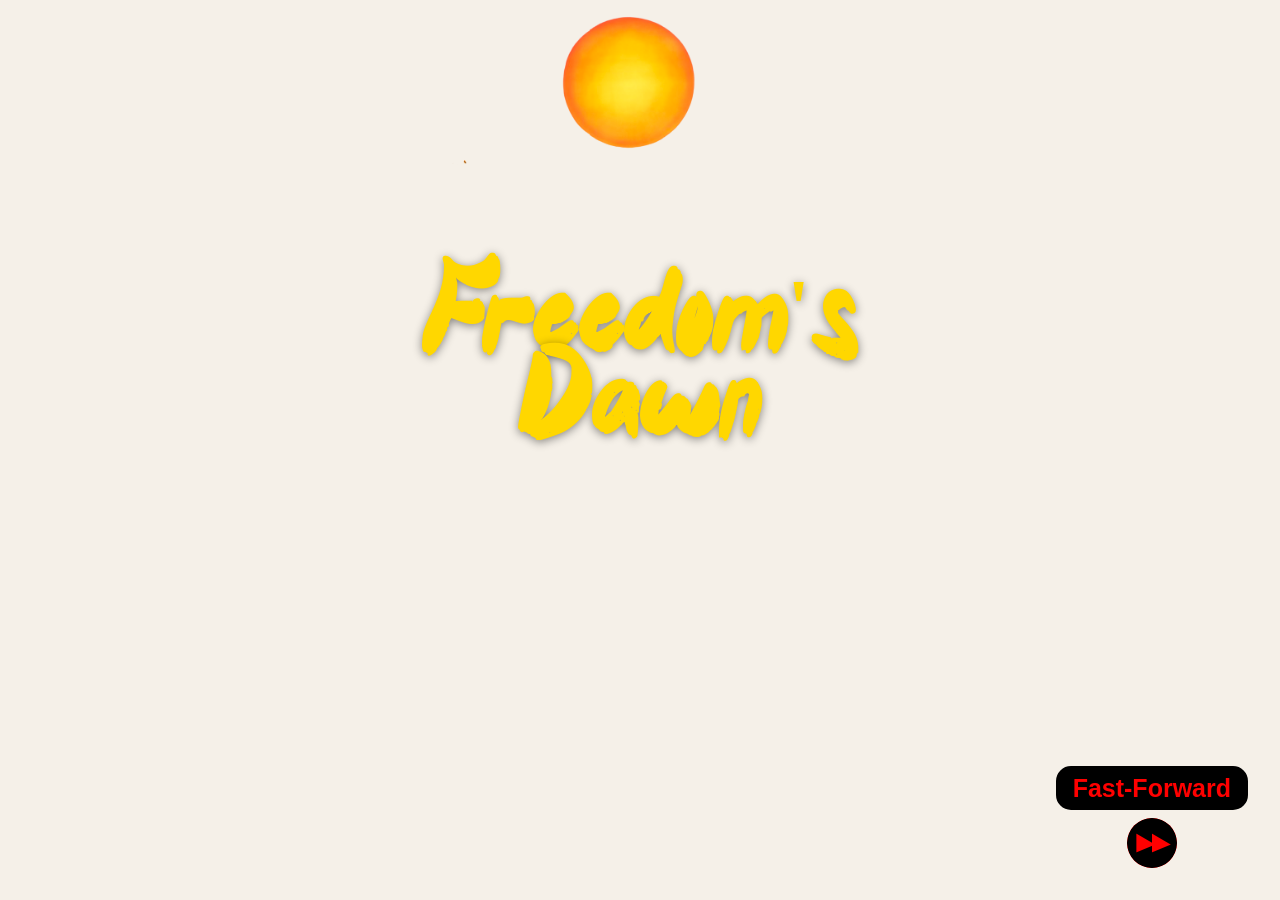
<file: index.html>
<!DOCTYPE html>
<html lang="en">
<head>
  <meta charset="UTF-8" />
  <meta name="viewport" content="width=device-width, initial-scale=1.0" />
  <title>Freedom's Dawn</title>
  <link rel="stylesheet" href="stars-and-stripes.css" />
</head>
<body>
    <video
      class="page-bg-video"
      autoplay
      muted
      loop
      playsinline
      aria-hidden="true"
    >
      <source src="assets/Images/beach-sunrise.mp4" type="video/mp4" />
    </video>
  
    <main class="page-content">
      <section class="hero-scene" aria-label="Sunrise beach scene">
        <div class="sunrise-intro">
          <img
            class="sunrise-img"
            src="assets/Images/sunrise.png"
            alt=""
            aria-hidden="true"
          />
          <h1 class="sunrise-title">Freedom's Dawn</h1>
        </div>
        <img class="seagull seagull--1" 
        src="assets/Images/seagull_transparent.gif" 
        alt="" aria-hidden="true" />
        <img class="seagull seagull--2" 
        src="assets/Images/seagull_transparent.gif" 
        alt="" aria-hidden="true" />
        <img class="seagull seagull--3" 
        src="assets/Images/seagull_transparent.gif" 
        alt="" aria-hidden="true" />
        <img class="seagull seagull--4" 
        src="assets/Images/seagull_transparent.gif" 
        alt="" aria-hidden="true" />

      <img
        class="old-people"
        src="assets/Images/old-people-walking.png"
        alt="An old couple walking on the beach watching the sunrise on July 4th."
      />
      <div class="plaza-background">
        <p class="fast-forward-text">Fast-Forward</p>
        <a href="patriot-plaza.html#play-music" class="fast-forward-container">
          <img src="assets/Images/Fast-Forward.png" alt="Skip to Patriot's Plaza">
        </a>
      </div>
      </section>
    </main>
  
  </body>
</file>
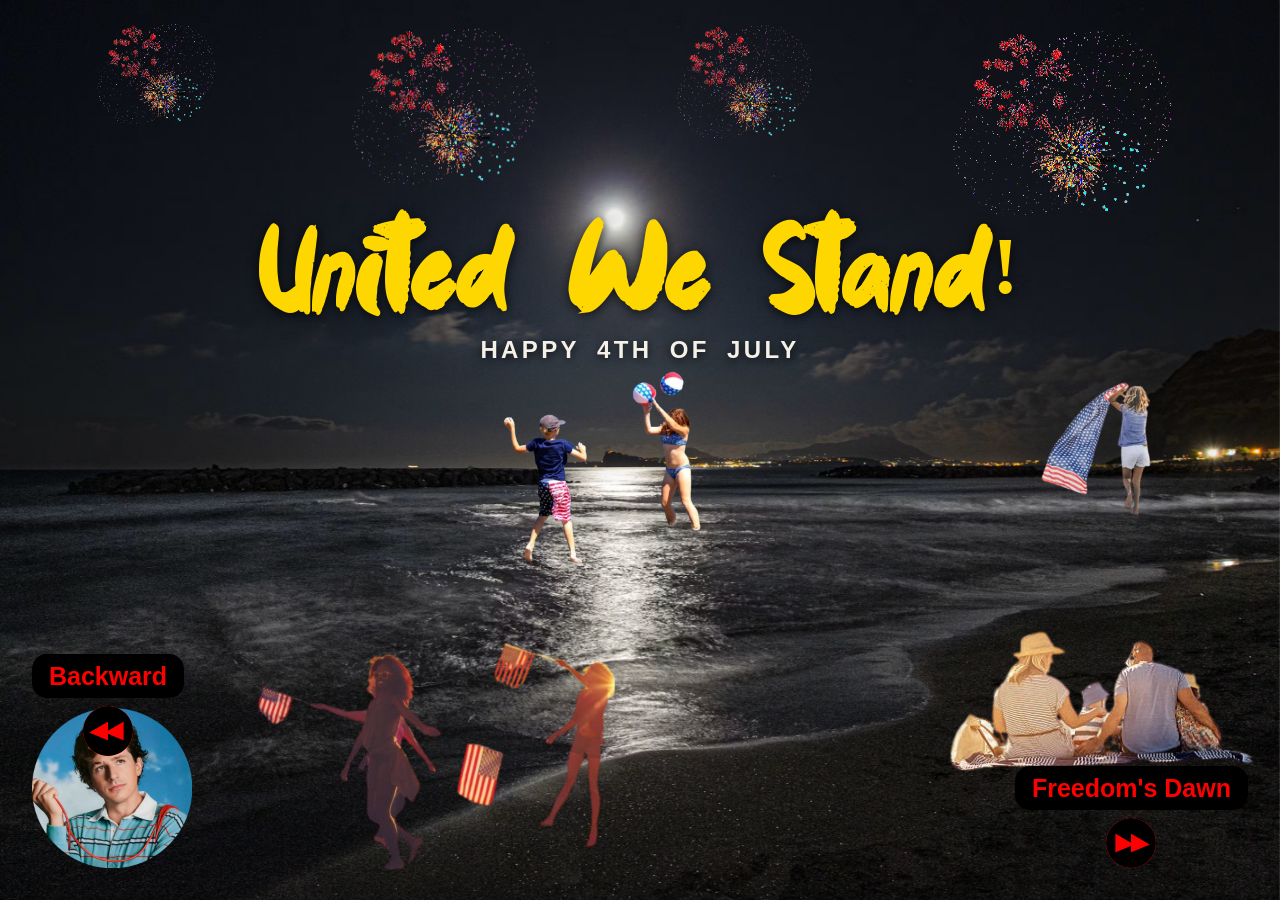
<file: ending.html>
<!DOCTYPE html>
<html lang="en">
<head>
  <meta charset="UTF-8" />
  <meta name="viewport" content="width=device-width, initial-scale=1.0" />
  <title>United We Stand!</title>
  <link rel="stylesheet" href="stars-and-stripes.css" />
</head>
<body class="page-ending">
  <img
    class="page-bg-image"
    src="assets/Images/beach-at-night.jpg"
    alt=""
    aria-hidden="true"
  />

  <div class="fireworks-row" aria-hidden="true">
    <img class="firework-gif" src="assets/Images/fireworks.gif" alt="" />
    <img class="firework-gif" src="assets/Images/fireworks.gif" alt="" />
    <img class="firework-gif" src="assets/Images/fireworks.gif" alt="" />
    <img class="firework-gif" src="assets/Images/fireworks.gif" alt="" />
  </div>

  <main class="ending-content">
    <h1 class="ending-title">
      <span class="stagger-dot">United</span>
      <span class="stagger-dot">We</span>
      <span class="stagger-dot">Stand</span><span class="stagger-dot">!</span>
    </h1>
    <p class="ending-subtitle">
      <span class="stagger-dot">Happy</span>
      <span class="stagger-dot">4th</span>
      <span class="stagger-dot">of</span>
      <span class="stagger-dot">July</span>
    </p>
  </main>

  <img
    class="ending-scene ending-volleyball"
    src="assets/Images/volleyball.png"
    alt=""
    aria-hidden="true"
  />

  <img
    class="ending-scene ending-family"
    src="assets/Images/family.png"
    alt=""
    aria-hidden="true"
  />

  <img
    class="ending-scene ending-people-flagging"
    src="assets/Images/people-flagging.png"
    alt=""
    aria-hidden="true"
  />

  <img
    class="ending-scene ending-girl-flag"
    src="assets/Images/girl-flag.png"
    alt=""
    aria-hidden="true"
  />

  <a href="#play-anthem" class="charlie-click-link" aria-label="Click Charlie Puth to play the national anthem">
    <img
      class="charlie-img"
      src="assets/Images/charlieputh.png"
      alt=""
    />
  </a>

  <audio id="play-anthem" class="sunrise-audio" autoplay preload="auto">
    <source src="assets/Sound/national-anthem.mp3" type="audio/mpeg" />
  </audio>

  <div class="plaza-background plaza-background--rewind">
    <p class="fast-forward-text">Backward</p>
    <a href="patriot-plaza.html" class="fast-forward-container">
      <img src="assets/Images/Fast-Forward.png" alt="Back to Patriot's Plaza">
    </a>
  </div>

  <div class="plaza-background">
    <p class="fast-forward-text">Freedom's Dawn</p>
    <a href="index.html" class="fast-forward-container">
      <img src="assets/Images/Fast-Forward.png" alt="Back to Freedom's Dawn">
    </a>
  </div>
</body>
</html>
</file>
<file: stars-and-stripes.css>
/* Font */
@font-face {
    font-family: 'Tropical Sunday';
    src: url('assets/Fonts/Tropical Sunday TTF Personal.ttf') format('truetype');
    font-weight: normal;
    font-style: normal;
  }
/* 4th of July Color Palette & Variables */
:root {
    --patriot-blue: #002868;
    --liberty-red: #BF0A30;
    --star-gold: #FFD700;
    --cannon-smoke: #1a1a2e;
    --parchment: #f5f0e8;

    --font-display: 'Tropical Sunday', Georgia, serif;
    --font-body:    'Segoe UI', 'Open Sans', sans-serif;
    
    /* Spacing Variables */
    --space-1: 0.25rem;
    --space-2: 0.5rem;
    --space-3: 1rem;
    --space-4: 2rem;
  }

/* Reset */
*, *::before, *::after {
    box-sizing: border-box;
    margin: 0;
    padding: 0;
  }
  
  body {
    overflow: hidden;
    font-family: var(--font-body);
    background: var(--parchment);
    color: var(--cannon-smoke);
    min-height: 100vh;
    overflow-x: hidden;
  }
  
  /* Reduced Motion Preferences */
  @media (prefers-reduced-motion: reduce) {
    * {
      animation-duration: 0.01ms !important;
      animation-iteration-count: 1 !important;
      transition: none !important;
    }
  }
  
  /* CSS-only page navigation with :target */
  .page {
    display: none;
  }
  
  .page:target {
    display: block;
  }
  
  /* Fireworks sparkle animation */
  @keyframes sparkle {
    0% { transform: scale(1); }
    50% { transform: scale(1.1); }
    100% { transform: scale(1); }
  }
  
  .star {
    animation: sparkle 1.5s ease-in-out infinite;
  }
/* Full-page video background */
.page-bg-video {
    position: fixed;
    top: 0;
    left: 0;
    width: 100%;
    height: 100%;
    object-fit: cover;
    object-position: center;
    z-index: 0;
    pointer-events: none;
  }
  
  .page-content {
    position: relative;
    z-index: 1;
    min-height: 100vh;
    overflow: hidden;
  }
  @keyframes seagull-fly {
    0%   { transform: translateX(0); opacity: 0; }
    8%   { opacity: 1; }
    88%  { opacity: 1; }
    100% { transform: translateX(calc(100vw + 200px)); opacity: 0; }
  }
  
  .seagull {
    position: absolute;
    left: -120px;
    width: 80px;
    height: auto;
    z-index: 2;
    animation: seagull-fly 20s cubic-bezier(0.25, 0.46, 0.45, 0.94) infinite;
    will-change: transform;
  }
  
  /* Each seagull's position */
  .seagull--1 {
    top: 5%;
    width: 70px;
    animation-duration: 18s;
    animation-delay: 0s;
  }
  
  .seagull--2 {
    top: 12%;
    width: 90px;
    animation-duration: 22s;
    animation-delay: 4s;
  }
  
  .seagull--3 {
    top: 3%;
    width: 60px;
    animation-duration: 20s;
    animation-delay: 8s;
  }
  
  .seagull--4 {
    top: 18%;
    width: 75px;
    animation-duration: 25s;
    animation-delay: 12s;
  }
  
  @keyframes couple-walk {
    0%   { transform: translateX(0); }
    100% { transform: translateX(calc(100vw + 200px)); }
  }
  
  .hero-scene {
    position: relative;
    width: 100%;
    min-height: 100vh;
    overflow: hidden;
  }
  
  .old-people {
    position: absolute;
    left: -200px;
    bottom: -40%;
    width: clamp(240px, 40vw, 520px);
    height: auto;
    z-index: 2;
  
    animation: couple-walk 15s ease-in-out 1 forwards;
    will-change: transform;
  }
  @keyframes sunrise-rise {
    0% {
      transform: translate(-50%, 70vh);
      opacity: 0;
    }
    15% {
      opacity: 1;
    }
    100% {
      transform: translate(-50%, 0);
      opacity: 1;
    }
  }
  .sunrise-intro {
    position: absolute;
    left: 50%;
    bottom: 50%;   
    z-index: 3;
    display: flex;
    flex-direction: column;
    align-items: center;
    text-align: center;
    animation: sunrise-rise 5s ease-out 1 forwards;
    will-change: transform, opacity;
  }
  .sunrise-img {
    width: clamp(320px, 48vw, 640px);
    height: auto;
    display: block;
  }

  .sunrise-audio {
    position: absolute;
    width: 1px;
    height: 1px;
    opacity: 0;
    overflow: hidden;
    clip: rect(0, 0, 0, 0);
    pointer-events: none;
  }

  .sunrise-title {
    font-family: var(--font-display);
    font-size: clamp(2.2rem, 7vw, 5rem);
    color: var(--star-gold); 
    line-height: 1.05;
    letter-spacing: 0.03em;
    margin-top: 0.75rem; /* check to see how far from the title to the sun */
    text-shadow: 0 2px 10px rgba(0, 0, 0, 0.45);
  }

  /* Fast-forward control */
  .plaza-background {
    position: fixed;
    right: 2rem;
    bottom: 2rem;
    display: flex;
    flex-direction: column;
    align-items: center;
    gap: 0.5rem;
    z-index: 4;
  }

  .plaza-background--rewind {
    right: auto;
    left: 2rem;
    bottom: 2rem;
  }

  .page-ending .plaza-background--rewind {
    bottom: 9rem;
  }

  .plaza-background--rewind .fast-forward-container img {
    transform: scaleX(-1);
  }

  .fast-forward-text {
    background-color: black;
    color: red;
    border-radius: 15px;
    border: 5px solid black;
    font-size: 25px;
    font-weight: bolder;
    padding: 0.15rem 0.75rem;
    white-space: nowrap;
  }

  .fast-forward-container {
    display: flex;
    justify-content: center;
    z-index: 2;
  }

  .fast-forward-container img {
    width: 50px;
    height: auto;
    background-color: red;
    border-radius: 30px;
  }

  /* Fireworks */
  .fireworks-row {
    position: fixed;
    top: 0;
    left: 0;
    width: 100%;
    display: flex;
    justify-content: space-around;
    align-items: flex-start;
    padding: 1rem 2rem 0;
    z-index: 2;
    pointer-events: none;
  }

  .firework-gif {
    height: auto;
  }

  .firework-gif:nth-child(1) {
    width: clamp(70px, 14vw, 140px);
  }

  .firework-gif:nth-child(2) {
    width: clamp(120px, 22vw, 220px);
  }

  .firework-gif:nth-child(3) {
    width: clamp(90px, 16vw, 160px);
  }

  .firework-gif:nth-child(4) {
    width: clamp(150px, 26vw, 260px);
  }

  .page-bg-image {
    position: fixed;
    top: 0;
    left: 0;
    width: 100%;
    height: 100%;
    object-fit: cover;
    object-position: center;
    z-index: 0;
    pointer-events: none;
  }

  .ending-content {
    position: relative;
    z-index: 1;
    min-height: 100vh;
    display: flex;
    flex-direction: column;
    align-items: center;
    justify-content: flex-start;
    text-align: center;
    padding: clamp(11rem, 24vw, 15rem) 2rem 2rem;
    gap: 0.75rem;
  }

  .ending-title {
    font-family: var(--font-display);
    font-size: clamp(2.4rem, 7vw, 5rem);
    color: var(--star-gold);
    line-height: 1.05;
    letter-spacing: 0.03em;
    text-shadow: 0 2px 12px rgba(0, 0, 0, 0.75);
  }

  .ending-subtitle {
    font-family: var(--font-body);
    font-size: clamp(1rem, 2.5vw, 1.5rem);
    font-weight: 700;
    letter-spacing: 0.14em;
    text-transform: uppercase;
    color: var(--parchment);
    text-shadow: 0 2px 10px rgba(0, 0, 0, 0.75);
  }

  .stagger-dot {
    display: inline-block;
    opacity: 0;
    animation: stagger-reveal 0.7s ease-out forwards;
  }

  .stagger-dot + .stagger-dot {
    margin-left: 0.3em;
  }

  @keyframes stagger-reveal {
    0% {
      opacity: 0;
      transform: translateY(14px);
    }
    100% {
      opacity: 1;
      transform: translateY(0);
    }
  }

  .ending-title .stagger-dot:nth-child(1) { animation-delay: 0s; }
  .ending-title .stagger-dot:nth-child(2) { animation-delay: 0.15s; }
  .ending-title .stagger-dot:nth-child(3) { animation-delay: 0.30s; }
  .ending-title .stagger-dot:nth-child(4) {
    animation-delay: 0.45s;
    margin-left: 0;
  }

  .ending-subtitle .stagger-dot:nth-child(1) { animation-delay: 0.60s; }
  .ending-subtitle .stagger-dot:nth-child(2) { animation-delay: 0.75s; }
  .ending-subtitle .stagger-dot:nth-child(3) { animation-delay: 0.90s; }
  .ending-subtitle .stagger-dot:nth-child(4) { animation-delay: 1.05s; }

  .charlie-click-link {
    position: fixed;
    left: 2rem;
    bottom: 2rem;
    z-index: 4;
    display: block;
    text-decoration: none;
    cursor: pointer;
  }

  .charlie-img {
    width: clamp(100px, 16vw, 160px);
    height: auto;
    display: block;
  }

  .ending-scene {
    position: fixed;
    z-index: 3;
    height: auto;
    pointer-events: none;
  }

  .ending-volleyball {
    left: 50%;
    top: 50%;
    transform: translate(-50%, -50%);
    width: clamp(170px, 30vw, 450px);
  }

  .ending-family {
    right: -200px;
    bottom: 5rem;
    width: clamp(500px, 100vw, 600px);
    position: absolute;
  }

  .ending-people-flagging {
    left: 200px;
    bottom: 20px;
    width: clamp(400px, 100vw, 500px);
    position: absolute;
  }

  .ending-girl-flag {
    right: 0px;
    top: 300px;
    width: clamp(400px, 50vw, 300px);
    position: absolute;
  }
</file>
